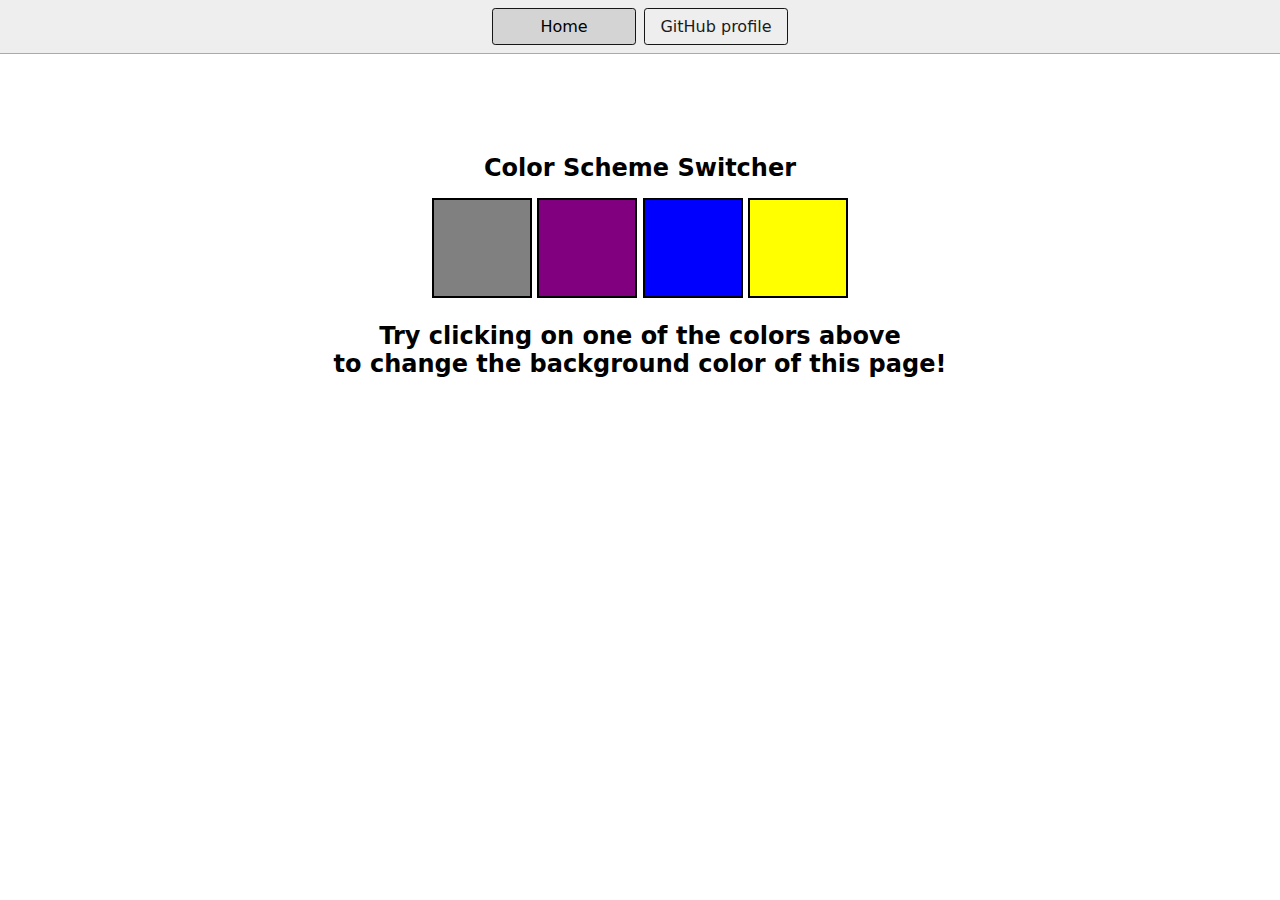
<file: 1-colorChanger/index.html>
<!DOCTYPE html>
<html lang="en">
  <head>
    <meta charset="UTF-8" />
    <meta name="viewport" content="width=device-width, initial-scale=1.0" />
    <meta http-equiv="X-UA-Compatible" content="ie=edge" />
    <link rel="stylesheet" href="style.css" />
    <link rel="stylesheet" href="../styles.css" />
    <title>JavaScript Background Color Switcher</title>
  </head>
  <body>
    <nav>
      <a href="/" aria-current="page">Home</a>
      <a target="_blank" href="https://github.com/Anandnand"
        >GitHub profile</a
      >
    </nav>
    <div class="canvas">
      <!-- <a
        style="
          background-color: #fff;
          padding: 10px 30px;
          border-radius: 8px;
          color: #212121;
          text-decoration: none;
          border: 2px solid #212121;
        "
        href="../index.html"
        >Back to Home Page</a
      > -->
      <h1>Color Scheme Switcher</h1>
      <span class="button" id="grey"></span>
      <span class="button" id="purple"></span>
      <span class="button" id="blue"></span>
      <span class="button" id="yellow"></span>
      <h2>
        Try clicking on one of the colors above
        <span>to change the background color of this page!</span>
      </h2>
    </div>
    <script src="colorChanger.js"></script>
  </body>
</html>
</file>
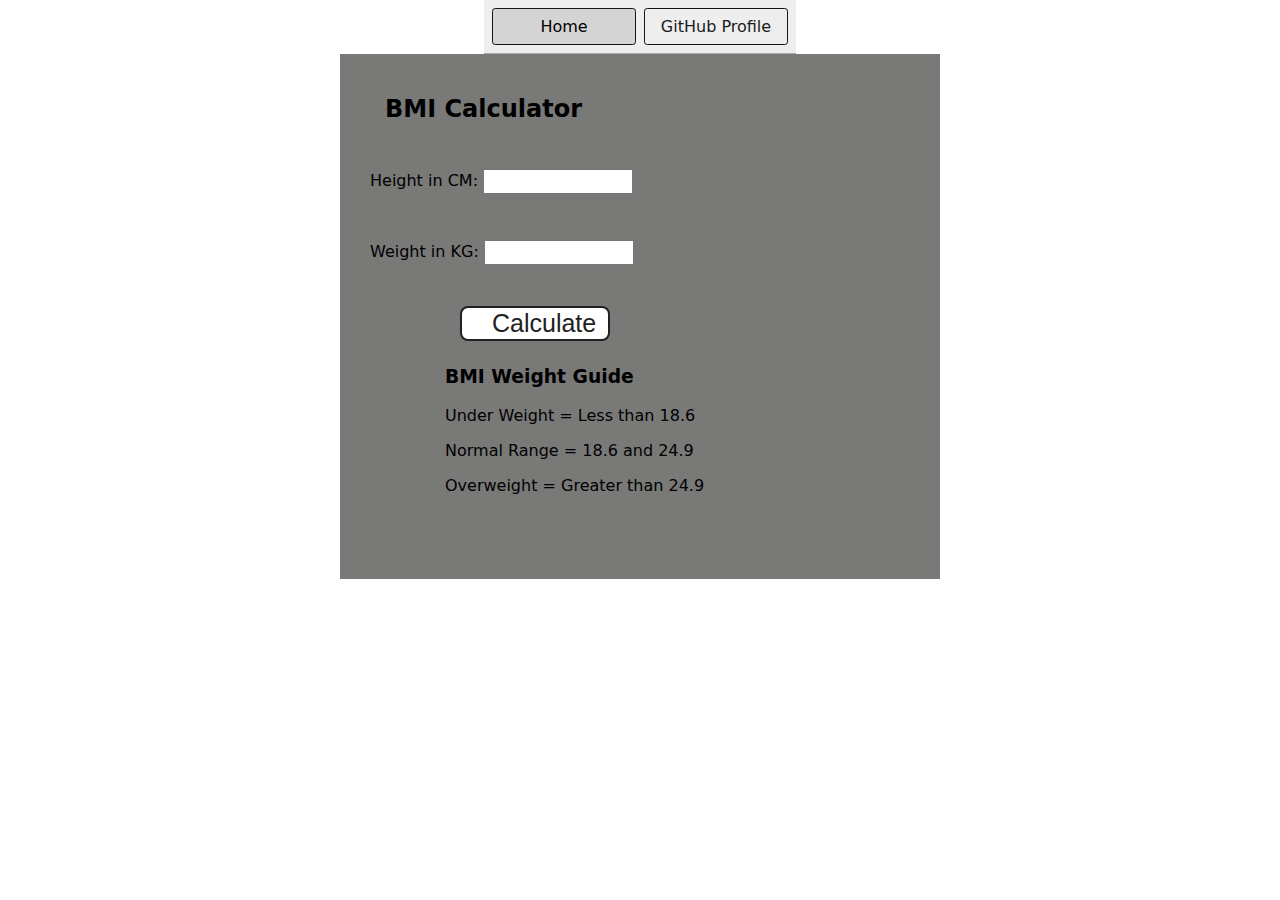
<file: 2-BMICalculator/index.html>
<!DOCTYPE html>
<html lang="en">
  <head>
    <meta charset="UTF-8" />
    <meta name="viewport" content="width=device-width, initial-scale=1.0" />
    <meta http-equiv="X-UA-Compatible" content="ie=edge" />
    <link rel="stylesheet" href="style.css" />
    <link rel="stylesheet" href="../styles.css" />
    <title>BMI Calculator</title>
  </head>
  <body>
    <nav>
      <a href="/" aria-current="page">Home</a>
      <a target="_blank" href="https://github.com/Anandnand"
        >GitHub Profile</a
      >
    </nav>
    <div class="container">
      <h1>BMI Calculator</h1>
      <form>
        <p><label>Height in CM: </label><input type="text" id="height" /></p>
        <p><label>Weight in KG: </label><input type="text" id="weight" /></p>
        <button>Calculate</button>
        <div id="results"></div>
        <div id="weight-guide">
          <h3>BMI Weight Guide</h3>
          <p>Under Weight = Less than 18.6</p>
          <p>Normal Range = 18.6 and 24.9</p>
          <p>Overweight = Greater than 24.9</p>
        </div>
      </form>
    </div>
  </body>
  <script src="BMI.js"></script>
</html>
</file>
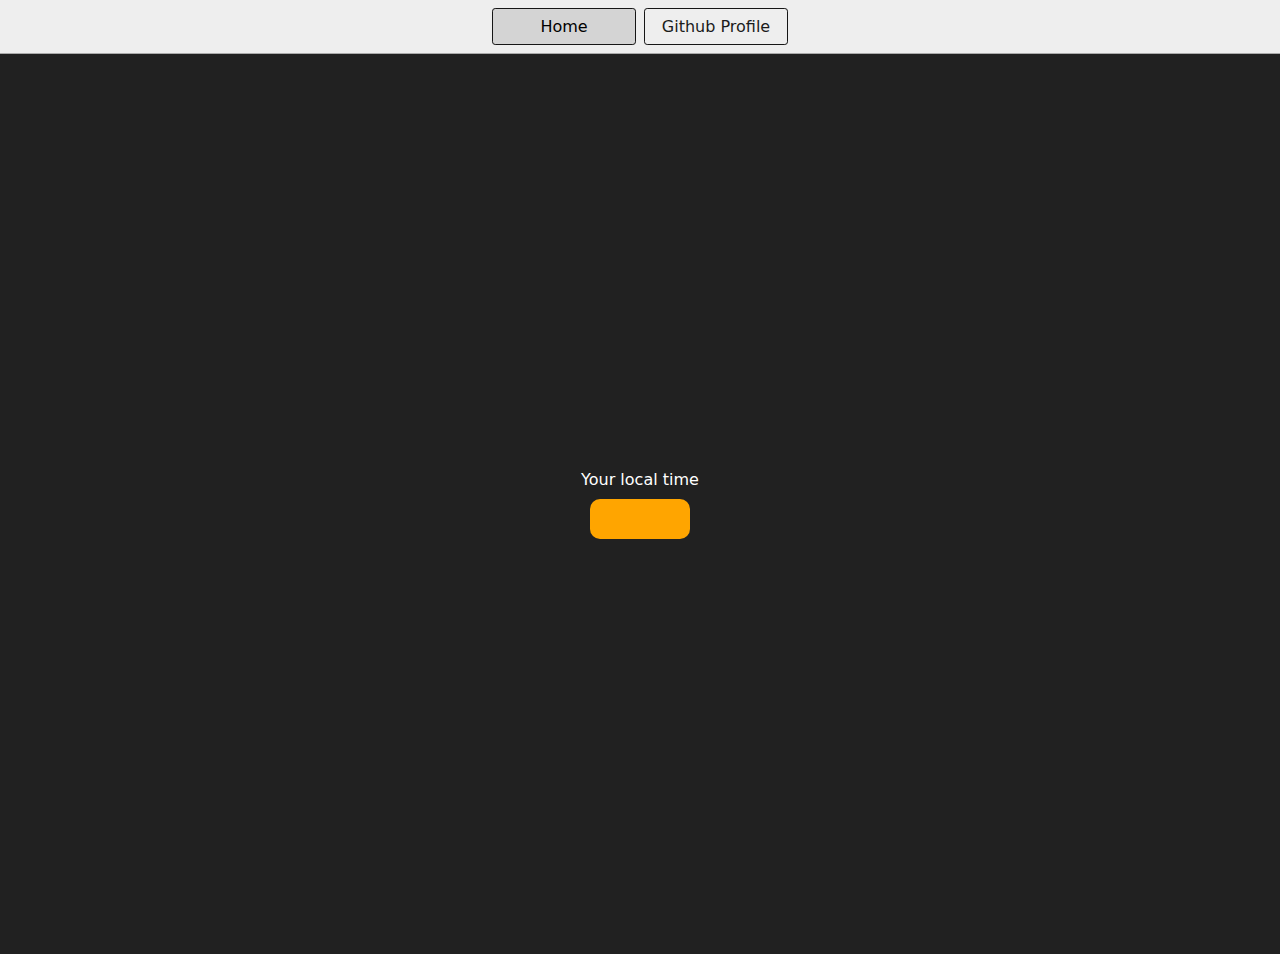
<file: 3-DigitalClock/index.html>
<!DOCTYPE html>
<html lang="en">
  <head>
    <meta charset="UTF-8" />
    <meta name="viewport" content="width=device-width, initial-scale=1.0" />
    <meta http-equiv="X-UA-Compatible" content="ie=edge" />
    <link rel="stylesheet" type="text/css" href="../styles.css" />
    <title>Your Local Time</title>
    <style>
      body {
        background-color: #212121;
        color: #fff;
      }
      .center {
        display: flex;
        height: 100vh;
        justify-content: center;
        align-items: center;
        flex-direction: column;
      }
      #clock {
        font-size: 40px;
        background-color: orange;
        padding: 20px 50px;
        margin-top: 10px;
        border-radius: 10px;
      }
    </style>
  </head>
  <body>
    <nav>
      <a href="/" aria-current="page">Home</a>
      <a target="_blank" href="https://github.com/Anandnand"
        >Github Profile</a
      >
    </nav>
    <div class="center">
      <div id="banner"><span>Your local time</span></div>
      <div id="clock"></div>
    </div>
    <script src="clock.js"></script>
  </body>
</html>
</file>
<file: 1-colorChanger/style.css>
html {
    margin: 0;
  }
  
  span {
    display: block;
  }
  .canvas {
    margin: 100px auto 100px;
    width: 80%;
    text-align: center;
  }
  
  .button {
    width: 100px;
    height: 100px;
    border: solid black 2px;
    display: inline-block;
  }
  
  #grey {
    background: grey;
  }
  
  #purple {
    background: purple;
  }
  #blue {
    background: blue;
  }
  #yellow {
    background: yellow;
  }
</file>
<file: styles.css>
* {
    box-sizing: border-box;
  }
  
  body {
    margin: 0;
    font-family: system-ui, sans-serif;
    color: black;
    background-color: white;
  }
  #header{
    position: fixed;
    left: 500px;
    display: flex;
    justify-content: center;
  }
  
  nav {
    display: flex;
    flex-wrap: wrap;
    align-items: center;
    justify-content: center;
    padding: 0.5rem;
    gap: 0.5rem;
    border-bottom: solid 1px #aaa;
    background-color: #eee;
  }
  
  nav a {
    display: inline-block;
    min-width: 9rem;
    padding: 0.5rem;
    border-radius: 0.2rem;
    border: solid 1px rgb(22, 22, 22);
    text-align: center;
    text-decoration: none;
    color: #1b1b1b;
  }
  
  nav a[aria-current='page'] {
    color: #000;
    background-color: #d4d4d4;
  }
  
  main {
    padding: 1rem;
  }
  
  h1 {
    font-weight: bold;
    font-size: 1.5rem;
  }
  
  .projects {
    display: flex;
    flex-direction: column;
  }
  
  .project-link {
    background-color: #fff;
    padding: 10px 30px;
    border-radius: 8px;
    color: #212121;
    text-decoration: none;
    border: 2px solid #212121;
    margin-top: 5px;
  }
</file>
<file: 2-BMICalculator/style.css>
body{
    display: flex;
    flex-direction: column;
    align-items: center;
}
.container {
    width: 600px;
    height: 525px;
  
    background-color: #797978;  
    padding-left: 30px;
    
    
  }
  #height,
  #weight {
    width: 150px;
    height: 25px;
    margin-top: 30px;
  }
  
  #weight-guide {
    margin-left: 75px;
    margin-top: 25px;
  }
  
  #results {
    font-size: 35px;
    margin-left: 90px;
    margin-top: 20px;
    color: rgb(241, 241, 241);
  }
  
  button {
    width: 150px;
    height: 35px;
    margin-left: 90px;
    margin-top: 25px;
    background-color: #fff;
    padding: 1px 30px;
    border-radius: 8px;
    color: #212121;
    text-decoration: none;
    border: 2px solid #212121;
  
    font-size: 25px;
  }
  
  h1 {
    padding-left: 15px;
    padding-top: 25px;
    
  }
</file>
